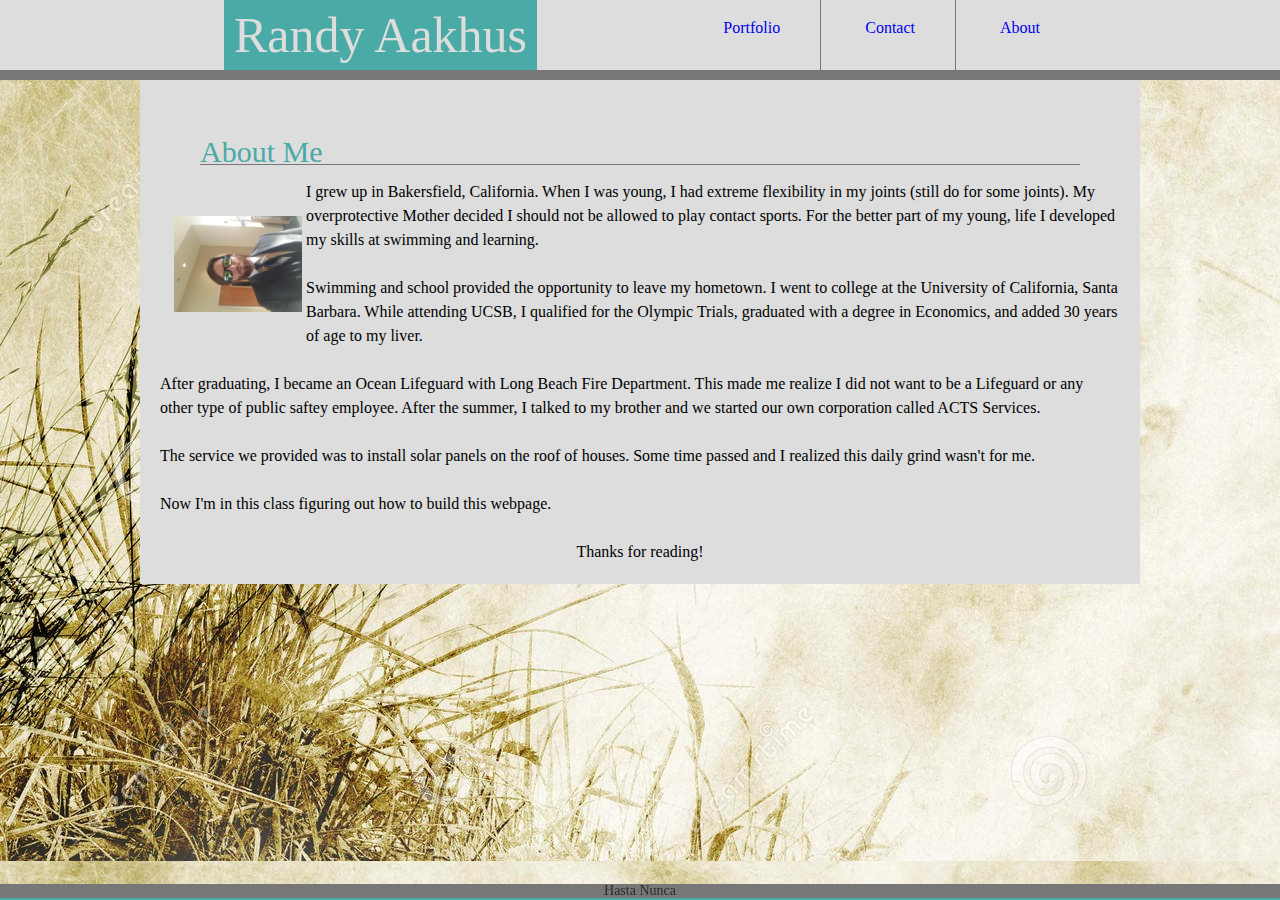
<file: index.html>
<!DOCTYPE html>
<html lang="en">

<head>
    <meta charset="UTF-8">
    <meta name="viewport" content="width=device-width, initial-scale=1.0">
    <meta http-equiv="X-UA-Compatible" content="ie=edge">
    <title>Document</title>
    <link rel="stylesheet" type="text/css" href="assets/css/reset.css">
    <link rel="stylesheet" type="text/css" href="assets/css/style.css">
</head>

<body>
    <div class="header">
        <h1 id="name">
            <span>Randy Aakhus</span>
        </h1>
        <div class="buttons">
            <a id="portfolio" href="portfolio.html">Portfolio</a>
            <a id="contact" href="contact.html">Contact</a>
            <a id="about" href="index.html">About</a>
        </div>

    </div>
    <div class="body">
        <div id="aboutme">
            <h2> About Me</h2>
        </div>
        <div>
            <p>
                <img id="photo" src="assets/images/20161112_144747.jpg" alt="randy aakhus"> I grew up in Bakersfield, California. When I was young, I had extreme flexibility in my joints (still do
                for some joints). My overprotective Mother decided I should not be allowed to play contact sports. For the
                better part of my young, life I developed my skills at swimming and learning.</p>
            <br>
            <p>Swimming and school provided the opportunity to leave my hometown. I went to college at the University of California,
                Santa Barbara. While attending UCSB, I qualified for the Olympic Trials, graduated with a degree in Economics,
                and added 30 years of age to my liver.</p>
            <br>
            <p>After graduating, I became an Ocean Lifeguard with Long Beach Fire Department. This made me realize I did not
                want to be a Lifeguard or any other type of public saftey employee. After the summer, I talked to my brother
                and we started our own corporation called ACTS Services.</p>
            <br>
            <p>The service we provided was to install solar panels on the roof of houses. Some time passed and I realized this
                daily grind wasn't for me.</p>
            <br>


            <p>Now I'm in this class figuring out how to build this webpage.</p>
            <br>
            <p id="center">Thanks for reading!</p>
        </div>


    </div>
    <div id="footer">
        Hasta Nunca
    </div>
</body>

</html>
</file>
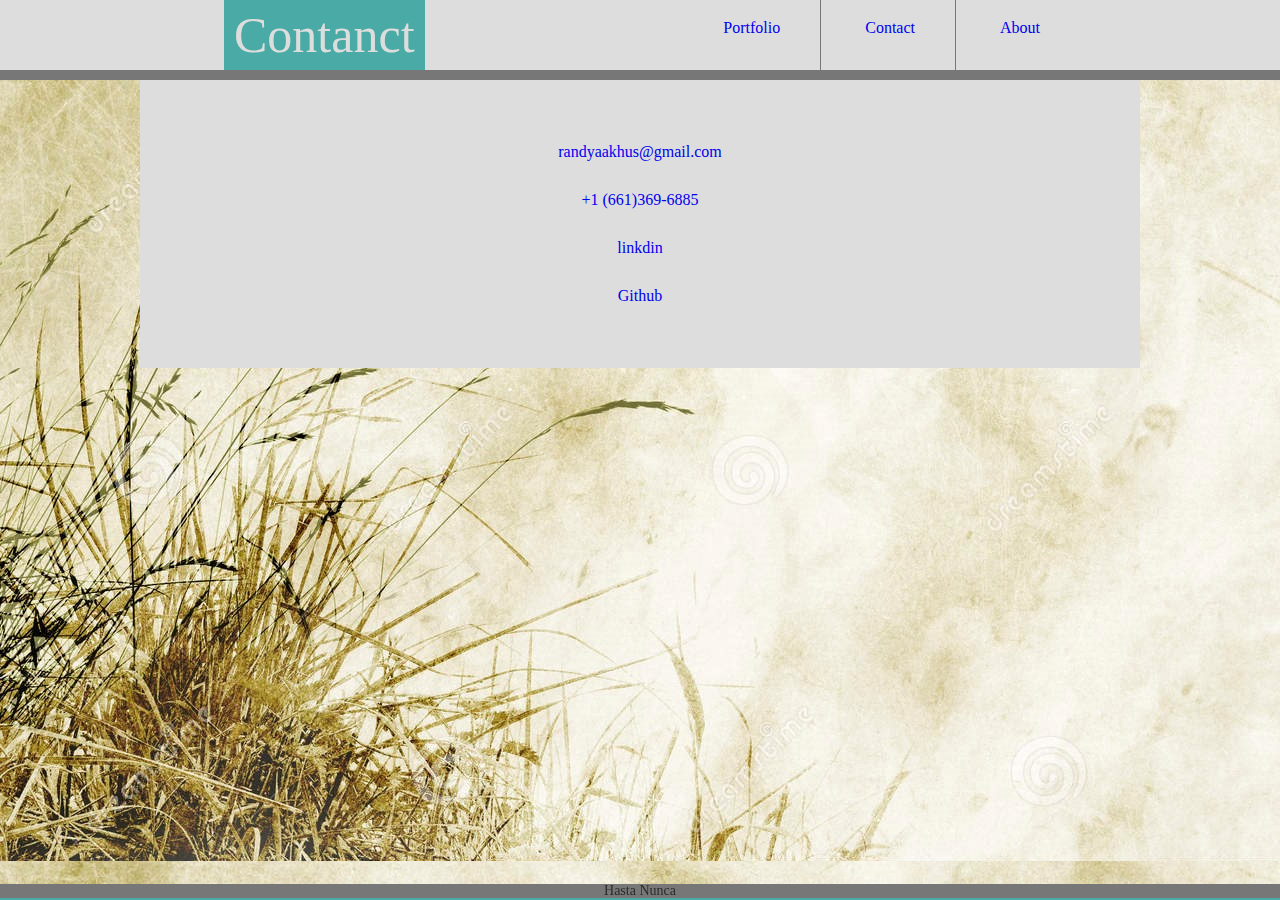
<file: contact.html>
<!DOCTYPE html>
<html lang="en">

<head>
    <meta charset="UTF-8">
    <meta name="viewport" content="width=device-width, initial-scale=1.0">
    <meta http-equiv="X-UA-Compatible" content="ie=edge">
    <title>Document</title>
    <link rel="stylesheet" type="text/css" href="assets/css/reset.css">
    <link rel="stylesheet" type="text/css" href="assets/css/style.css">
</head>

<body>
    <div class="header">
        <h1 id="name">
            <span>Contanct</span>
        </h1>

        <div class="buttons">
            <a id="portfolio" href="portfolio.html">Portfolio</a>
            <a id="contact" href="contact.html">Contact</a>
            <a id="about" href="index.html">About</a>
        </div>
    </div>
    <div class="body">
        <div>
            <ul class="contactlist">
                <li>
                    <a href="mailto:randyaakhus@gmail.com">randyaakhus@gmail.com</a>
                </li>
                <br>
                <LI>
                    <a href="tel:+1 (661)369-6885">+1 (661)369-6885</a>
                </LI>
                <br>
                <li>
                    <a href="http:/lwww.linkedin.com/in/randy-aakhus-1513b995">linkdin</a>
                </li>
                <br>
                <li>
                    <a href="http://github.com/raakhus">Github</a>
                </li>
        </div>

    </div>
    </ul>
    <div id="footer">
        Hasta Nunca
    </div>
</body>

</html>
</file>
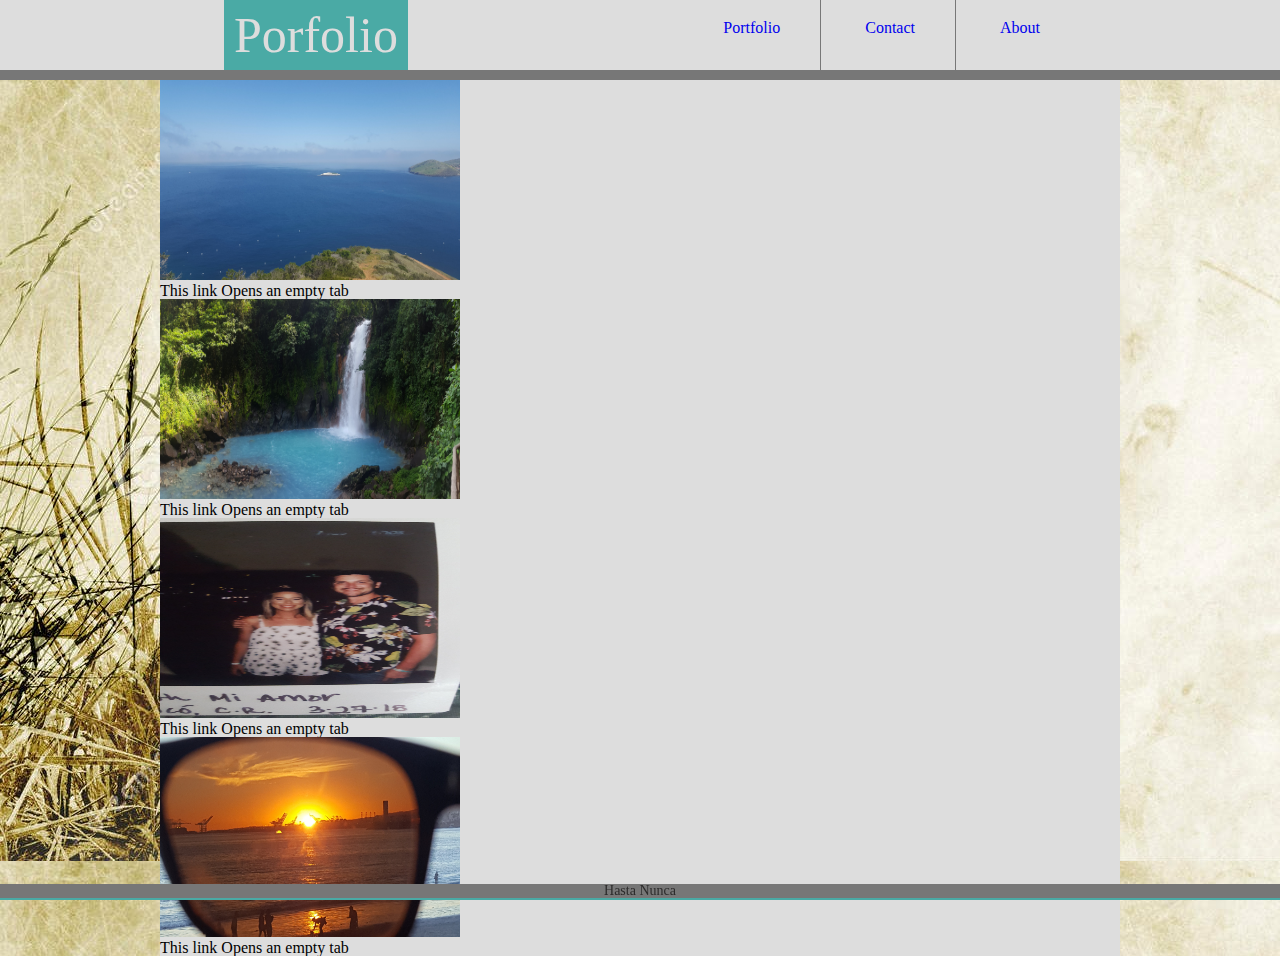
<file: portfolio.html>
<!DOCTYPE html>
<html lang="en">

<head>
    <meta charset="UTF-8">
    <meta name="viewport" content="width=device-width, initial-scale=1.0">
    <meta http-equiv="X-UA-Compatible" content="ie=edge">
    <title>Document</title>
    <link rel="stylesheet" type="text/css" href="assets/css/reset.css">
    <link rel="stylesheet" type="text/css" href="assets/css/style.css">

</head>

<body>
    <div class="header">
        <h1 id="name">
            <span>Porfolio</span>
        </h1>

        <div class="buttons">
            <a id="portfolio" href="portfolio.html">Portfolio</a>
            <a id="contact" href="contact.html">Contact</a>
            <a id="about" href="index.html">About</a>
        </div>
    </div>
    <div id="portfolio-pictures">
        <div class="centerphotos">
            <div class="gallery">
                <a target="_blank" href="">
                    <img src="assets/images/catalina (1).jpg" alt="" width="300" height="200">
                </a>
                <div class="desc">This link Opens an empty tab</div>
            </div>

            <div class="gallery">
                <a target="_blank" href="">
                    <img src="assets/images/costrice.jpg" alt="" width="300" height="200">
                </a>
                <div class="desc">This link Opens an empty tab</div>
            </div>

            <div class="gallery">
                <a target="_blank" href="">
                    <img src="assets/images/jameinme.jpg" alt="" width="300" height="200">
                </a>
                <div class="desc">This link Opens an empty tab</div>
            </div>

            <div class="gallery">
                <a target="_blank" href="">
                    <img src="assets/images/sunset.jpg" alt="" width="300" height="200">
                </a>
                <div class="desc">This link Opens an empty tab</div>

            </div>
        </div>
    </div>
    <div id="footer">
        Hasta Nunca
    </div>


</body>

</html>
</file>
<file: assets/css/style.css>
.header{
    width: 100%;
    height: 70px;
    background-color: #dddddd;
    border-bottom: #777777 solid 10px;
    

    
}
#name{
    font-family: Georgia, 'Times New Roman', Times, serif;
    font-size: 50px;
    background: #4aaaa5;
    padding: 10px;
    width: auto;
    float: left;
    margin-left: 224px;
    color: #dddddd;
}
a:link{
    text-decoration: none;
}
a:hover{
    color: red
}
.buttons{
    color: #777777;
    float: right;
    margin-right: 200px;
    font-family: Georgia, 'Times New Roman', Times, serif;
    margin-top: 20px;
}
#portfolio{
    border-right: #777777 solid 1px;
    padding: 40px;
}
#contact{
    border-right: #777777 solid 1px;
    padding: 40px;
}
#about{
    padding: 40px;
}
#aboutme{
    padding: 40px;
    background: #dddddd;


}
.body{
    font-family: Georgia, 'Times New Roman', Times, serif;
    line-height: 150%;
    width: 960px;
    margin: auto;
    background: #dddddd;
    padding: 20px;

}
body{ 
     font-family: Georgia, 'Times New Roman', Times, serif;
    
     background-image: url(../images/textured-background-herbs-space-text-15409092.jpg);
     
    }

h2{
    font-size: 30px;
    float: left;
    border-bottom: #777777 solid 1px;
    color: #4aaaa5;
    width: 100%;
}
#photo{
    height: 10%;
    width: 10%;
    transform: rotate(-90deg);
    float: left;
    margin: 20px;
    margin-left: 30px;
    

}
#footer{
    text-align: center;
    background: #777777;
    color: #2c2b2b;
    font-size: 14px;
    border-bottom: #4aaaa5 solid 2px;
    width: 100%;
    position: fixed;
    bottom: 0;
}
ul{
    background: #dddddd;
    padding: 50px;
    margin: auto;
    text-align: center;
}
#center{
    text-align: center;
}
.contactlist{
    margin: auto;
    padding: 40px;
}
#portfolio-pictures{
    margin: auto;
    background: #dddddd;
    width: 960px;

}
.centerphotos{
    margin: auto;
}
</file>
